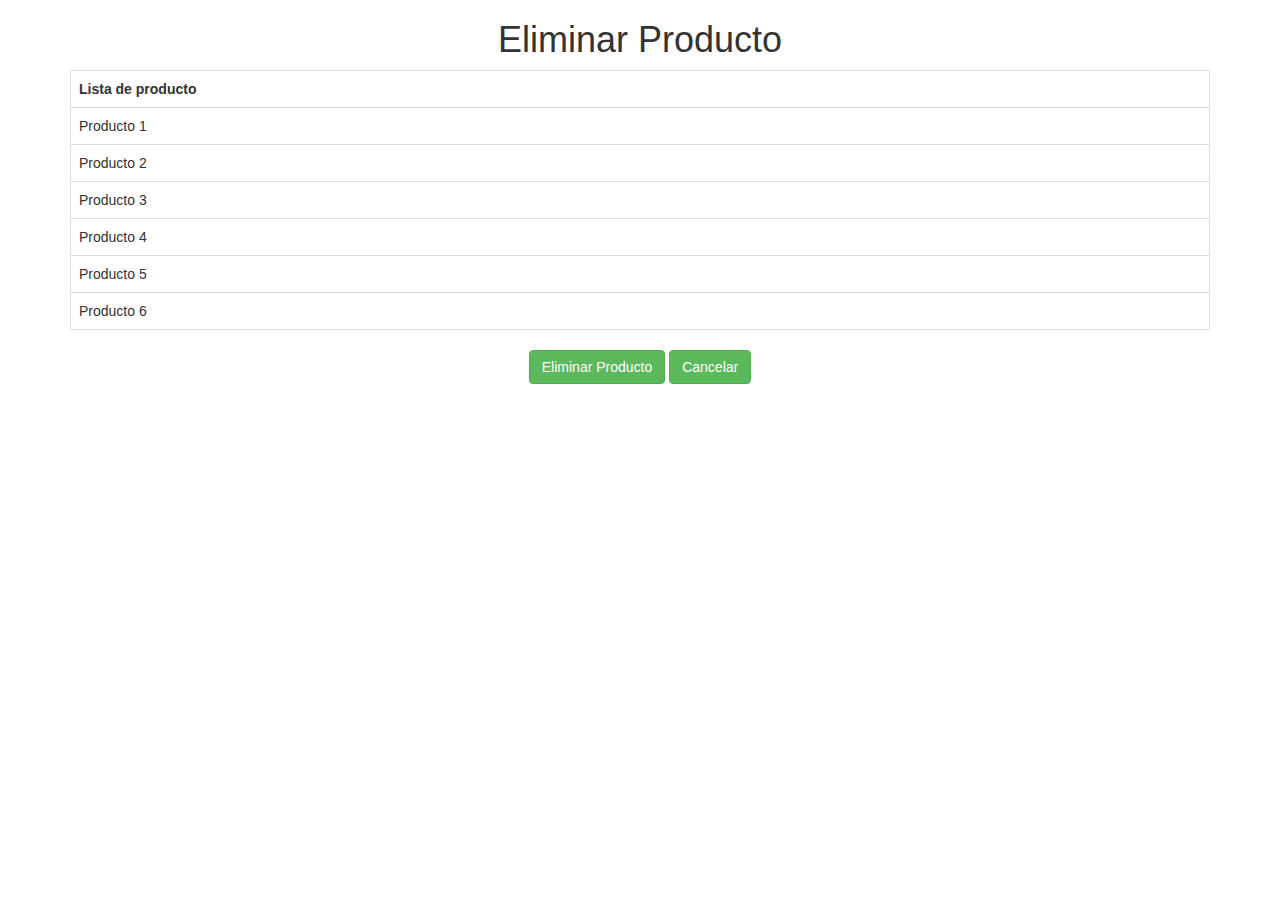
<file: eliminar-producto/eliminar-producto.html>
<!DOCTYPE html PUBLIC "-//W3C//DTD HTML 4.01 Transitional//EN" "http://www.w3.org/TR/html4/loose.dtd">
<html>

<head>

  <link href="https://maxcdn.bootstrapcdn.com/bootstrap/3.3.7/css/bootstrap.min.css" rel="stylesheet" />
  <script src="https://ajax.googleapis.com/ajax/libs/jquery/2.1.1/jquery.min.js"></script>

  <style>
    table {
      font-family: arial, sans-serif;
      border-collapse: collapse;
      width: 100%;
    }

    td,
    th {
      border: 1px solid #dddddd;
      text-align: left;
      padding: 8px;
    }

    
  </style>


  <meta http-equiv="Content-Type" content="text/html; charset=ISO-8859-1">
  <title>Eliminar Producto</title>
</head>

<body>
  <h1 align="center">Eliminar Producto</h1>
  <div class="container">
    <form>
      <div class="form-group">
        <table>
          <tr>
            <th>Lista de producto</th>
            
          </tr>
          <tr>
            <td>Producto 1</td>
            
          </tr>
          <tr>
            <td>Producto 2</td>
          </tr>
          <tr>
            <td>Producto 3</td>
          </tr>
          <tr>
            <td>Producto 4</td>
          </tr>
          <tr>
            <td>Producto 5</td>
          </tr>
          <tr>
            <td>Producto 6</td>
          </tr>
        </table>
        <br>
        <div id="lower" align="center">

          <button id="eliminar-producto" class="btn btn-success" type="button">Eliminar Producto</button>
          <button id="cancelar-cuenta" class="btn btn-success" type="button">Cancelar</button>

          <!-- Submit Button -->

        </div>


      </div>
    </form>

  </div>
  </br>
  </br>

</body>

</html>
</file>
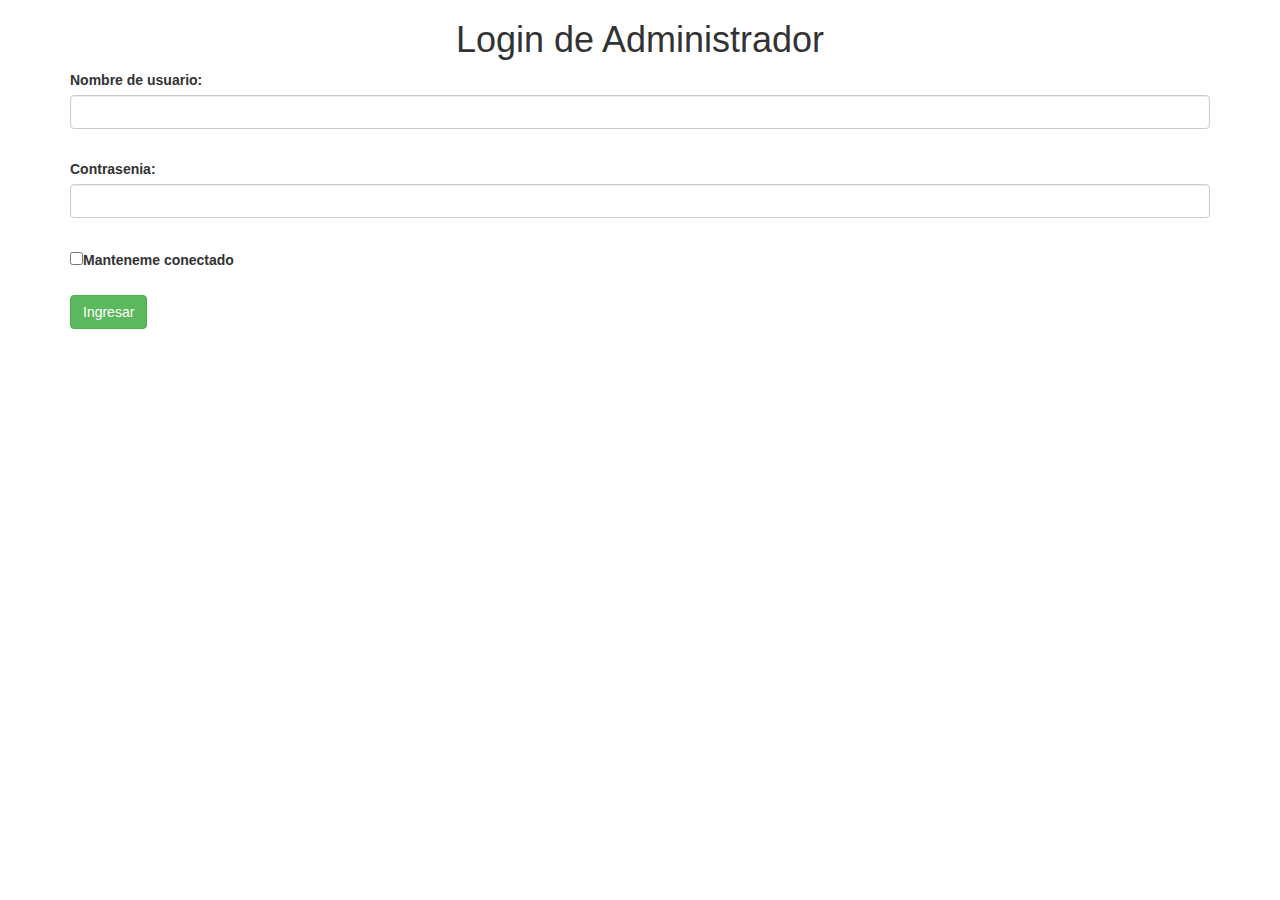
<file: login-admin/login-admin.html>
<!DOCTYPE html PUBLIC "-//W3C//DTD HTML 4.01 Transitional//EN" "http://www.w3.org/TR/html4/loose.dtd">
<html>

<head>

    <link href="https://maxcdn.bootstrapcdn.com/bootstrap/3.3.7/css/bootstrap.min.css" rel="stylesheet" />
    <script src="https://ajax.googleapis.com/ajax/libs/jquery/2.1.1/jquery.min.js"></script>

    
    <meta http-equiv="Content-Type" content="text/html; charset=ISO-8859-1">
    <title>Login de Administrador</title>
</head>

<body>
    <h1 align="center">Login de Administrador</h1>
    <div class="container">
        <form>
            <div class="form-group">
                <p>
                  <label for="name">Nombre de usuario:</label> <br>
                    <input id="nombre" class="form-control" type="name" ><br>
                </p>
                <p>
                  <label for="username">Contrasenia:</label> <br>
                    <input id="password" class="form-control" type="password" ><br>
                </p>
                <div id="lower">
                  <input type="checkbox"><label class="check" for="checkbox">Manteneme conectado</label><br><br>
                  <button id="boton_ingresar_login" class="btn btn-success" type="button">Ingresar</button>
                  
                  <!-- Submit Button -->
                  
                </div>
                

            </div>
        </form>

        


    </div>
    </br>
    </br>

    


</body>

</html>
</file>
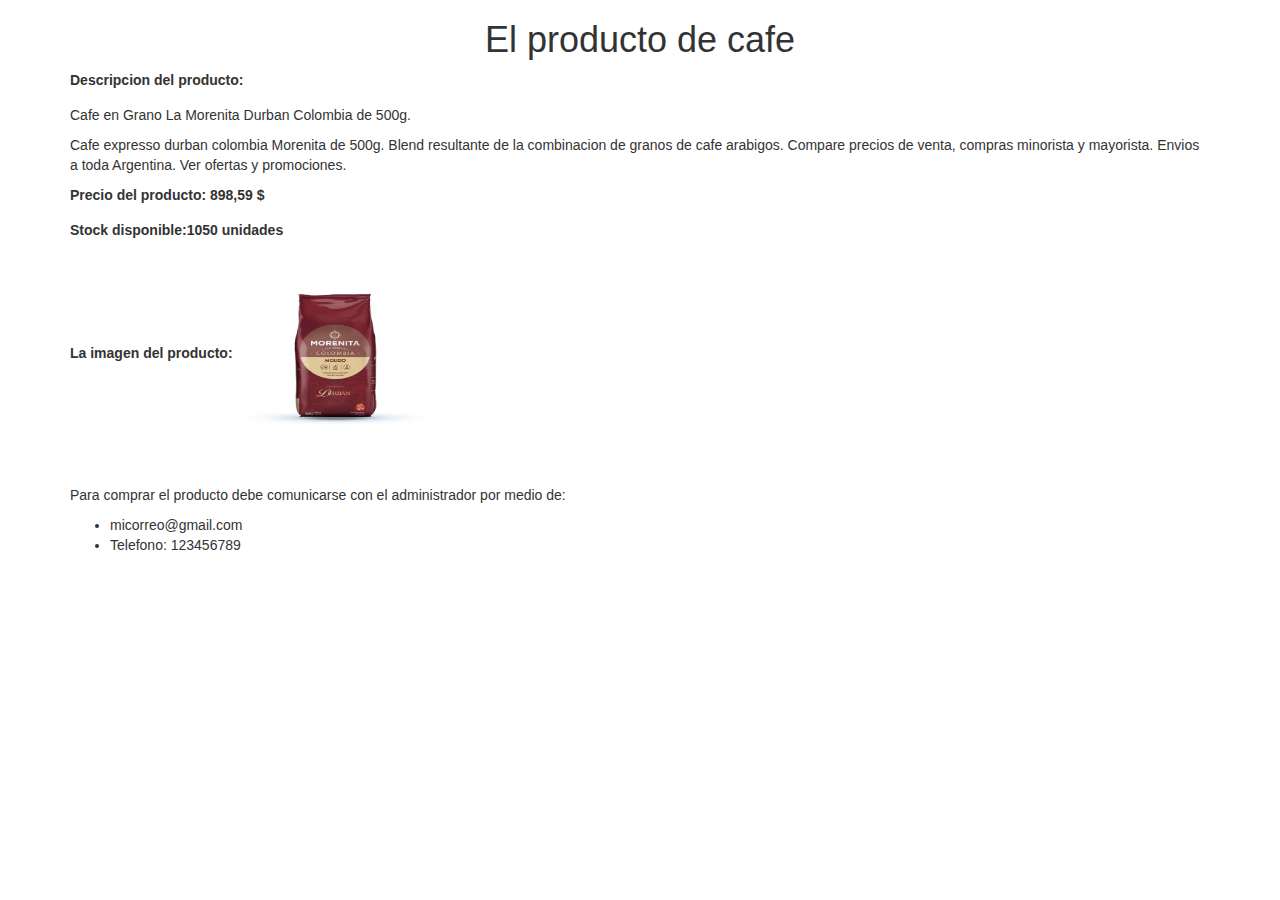
<file: mostrar-producto/mostrar-producto.html>
<!DOCTYPE html PUBLIC "-//W3C//DTD HTML 4.01 Transitional//EN" "http://www.w3.org/TR/html4/loose.dtd">
<html>

<head>

  <link href="https://maxcdn.bootstrapcdn.com/bootstrap/3.3.7/css/bootstrap.min.css" rel="stylesheet" />
  <script src="https://ajax.googleapis.com/ajax/libs/jquery/2.1.1/jquery.min.js"></script>


  <meta http-equiv="Content-Type" content="text/html; charset=ISO-8859-1">
  <title>Mostrar Producto</title>
</head>

<body>
  <h1 align="center">El producto de cafe</h1>
  <div class="container">
    <form>
      <div class="form-group">
        <p>
          <label>Descripcion del producto:</label> <br>
        <p>Cafe en Grano La Morenita Durban Colombia de 500g.
        <p>
          Cafe expresso durban colombia Morenita de 500g. Blend resultante de la combinacion de granos de
          cafe arabigos. Compare precios de venta, compras minorista y mayorista. Envios a toda Argentina.
          Ver ofertas y promociones.
        </p>
        </p>
        </p>
        <p>
          <label>Precio del producto: 898,59 $</label> <br>

        </p>
        <p>
          <label>Stock disponible:1050 unidades</label> <br>

        </p>
        <p>
        <p>
          <label>La imagen del producto:</label>
          <img src="../imagen/prod1-cafe-la-morenita.jpg" width="200" height="200" />
        </p>
        <br>
        <p>
          Para comprar el producto debe comunicarse con el administrador por medio de:
        </p>
        <ul>
          <li>micorreo@gmail.com</li>
          <li>Telefono: 123456789</li>
        </ul>



      </div>
    </form>

  </div>
  </br>
  </br>

</body>

</html>
</file>
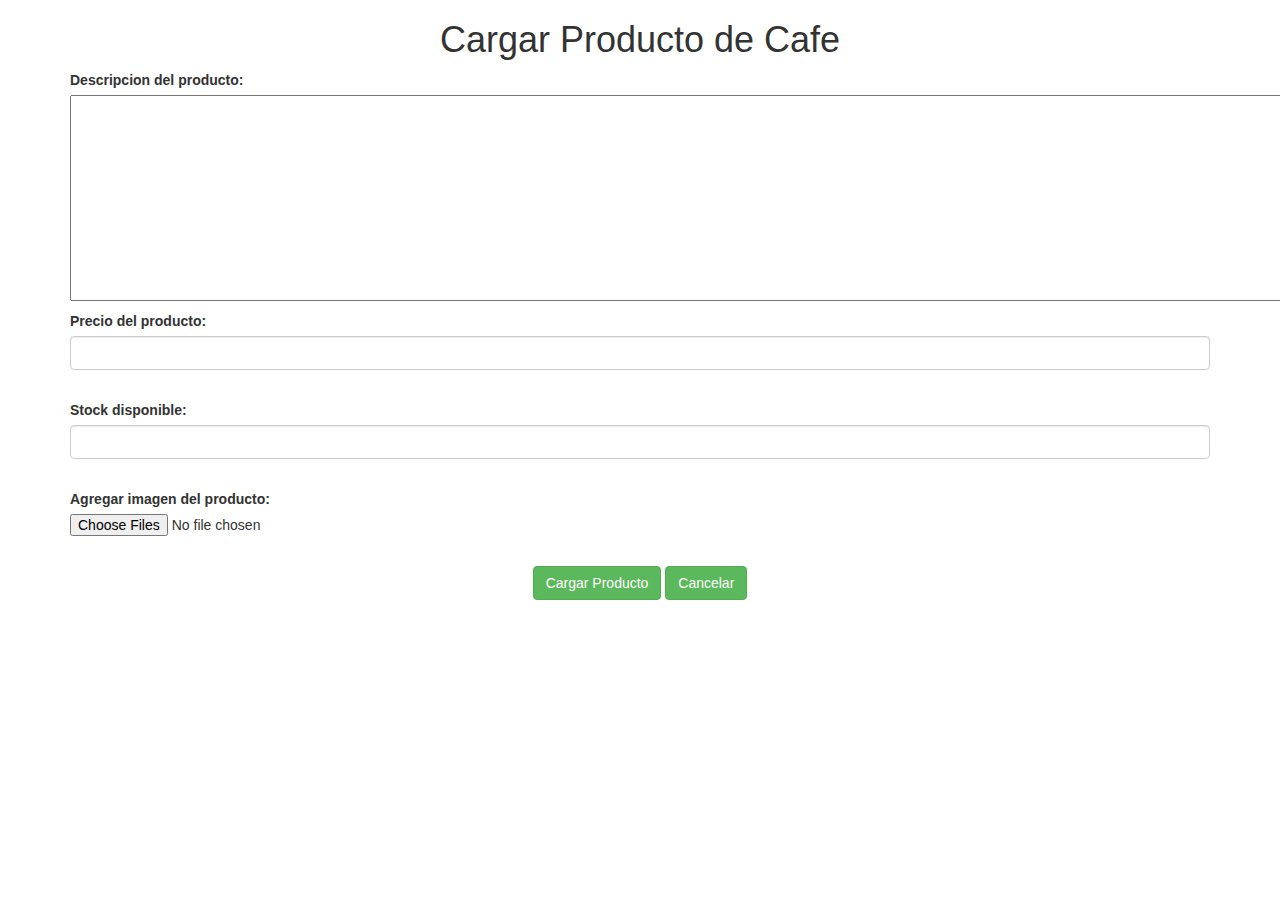
<file: producto-cafe/producto-cafe.html>
<!DOCTYPE html PUBLIC "-//W3C//DTD HTML 4.01 Transitional//EN" "http://www.w3.org/TR/html4/loose.dtd">
<html>

<head>

  <link href="https://maxcdn.bootstrapcdn.com/bootstrap/3.3.7/css/bootstrap.min.css" rel="stylesheet" />
  <script src="https://ajax.googleapis.com/ajax/libs/jquery/2.1.1/jquery.min.js"></script>


  <meta http-equiv="Content-Type" content="text/html; charset=ISO-8859-1">
  <title>Cargar Producto de Cafe</title>
</head>

<body>
  <h1 align="center">Cargar Producto de Cafe</h1>
  <div class="container">
    <form>
      <div class="form-group">
        <p>
          <label>Descripcion del producto:</label> <br>
          <textarea name="descripcion-producto" rows="10" cols="150"></textarea>
        </p>
        <p>
          <label>Precio del producto:</label> <br>
          <input id="precio-producto" class="form-control" type="text"><br>
        </p>
        <p>
          <label>Stock disponible:</label> <br>
          <input id="stock-disponible" class="form-control" type="text"><br>
        </p>
        <p>
        <p>
          <label>Agregar imagen del producto:</label>
          <input type="file" name="adjunto" accept=".jpg,.png" multiple />
        </p>
        <br>
        <div id="lower" align="center">

          <button id="cargar-producto" class="btn btn-success" type="button">Cargar Producto</button>
          <button id="cancelar-cuenta" class="btn btn-success" type="button">Cancelar</button>

          <!-- Submit Button -->

        </div>


      </div>
    </form>

  </div>
  </br>
  </br>

</body>

</html>
</file>
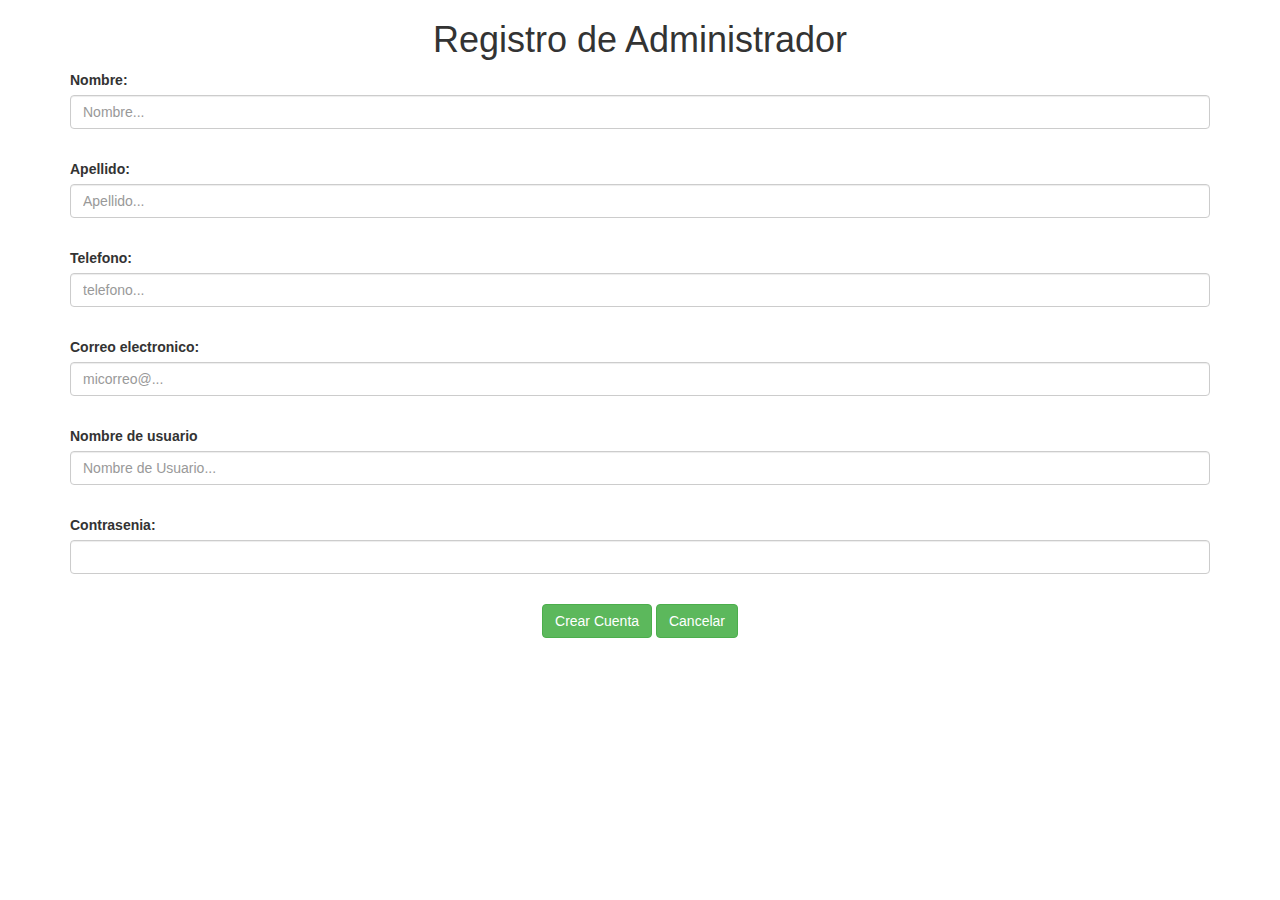
<file: registro-admin/registro-admin.html>
<!DOCTYPE html PUBLIC "-//W3C//DTD HTML 4.01 Transitional//EN" "http://www.w3.org/TR/html4/loose.dtd">
<html>

<head>

  <link href="https://maxcdn.bootstrapcdn.com/bootstrap/3.3.7/css/bootstrap.min.css" rel="stylesheet" />
  <script src="https://ajax.googleapis.com/ajax/libs/jquery/2.1.1/jquery.min.js"></script>


  <meta http-equiv="Content-Type" content="text/html; charset=ISO-8859-1">
  <title>Registro de Administrador</title>
</head>

<body>
  <h1 align="center">Registro de Administrador</h1>
  <div class="container">
    <form>
      <div class="form-group">
        <p>
          <label>Nombre:</label> <br>
          <input id="nombre" class="form-control" type="text" placeholder="Nombre..."><br>
        </p>
        <p>
          <label>Apellido:</label> <br>
          <input id="apellido" class="form-control" type="text" placeholder="Apellido..."><br>
        </p>
        <p>
          <label>Telefono:</label> <br>
          <input id="telefono" class="form-control" type="text" placeholder="telefono..."><br>
        </p>
        <p>
        <p>
          <label>Correo electronico:</label> <br>
          <input id="correo-electronico" class="form-control" type="email" placeholder="micorreo@..."><br>
        </p>
        <label>Nombre de usuario</label> <br>
        <input id="nombre-usuario" class="form-control" type="text" placeholder="Nombre de Usuario..."><br>
        </p>
        <p>
          <label for="username">Contrasenia:</label> <br>
          <input id="password" class="form-control" type="password"><br>
        </p>
        <div id="lower" align="center">

          <button id="crear-cuenta" class="btn btn-success" type="button">Crear Cuenta</button>
          <button id="cancelar-cuenta" class="btn btn-success" type="button">Cancelar</button>

          <!-- Submit Button -->

        </div>


      </div>
    </form>

  </div>
  </br>
  </br>

</body>

</html>
</file>
